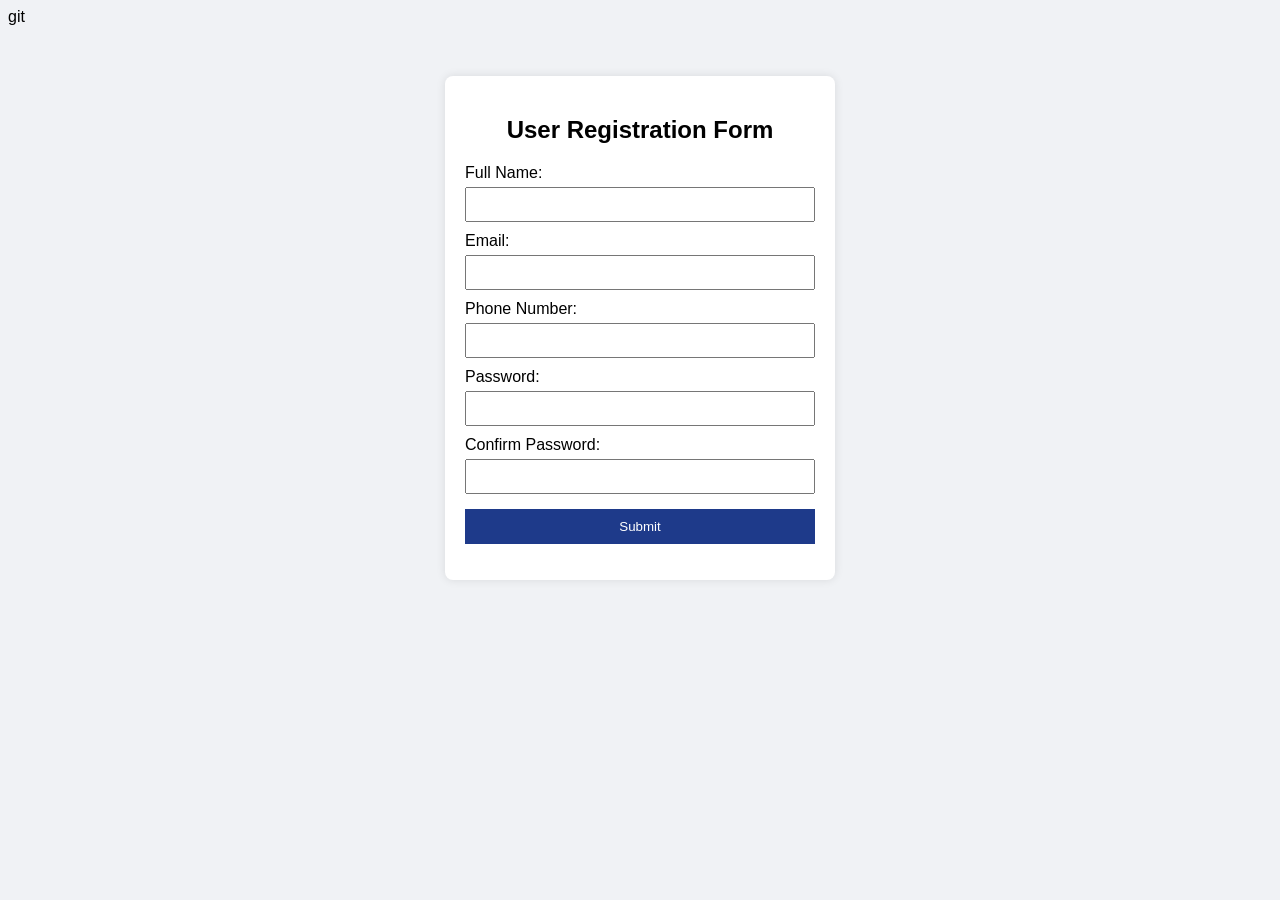
<file: index1.html>
git <!DOCTYPE html>
<html lang="en">
<head>
    <meta charset="UTF-8">
    <title>Form Validation</title>
    <meta name="viewport" content="width=device-width, initial-scale=1.0">
    <link rel="stylesheet" href="style1.css">
</head>
<body>

    <div class="container">
        <h2>User Registration Form</h2>

        <form id="myForm" onsubmit="return validateForm()">

            <label>Full Name:</label>
            <input type="text" id="name">
            <span id="nameError" class="error"></span>

            <label>Email:</label>
            <input type="text" id="email">
            <span id="emailError" class="error"></span>

            <label>Phone Number:</label>
            <input type="text" id="phone">
            <span id="phoneError" class="error"></span>

            <label>Password:</label>
            <input type="password" id="password">
            <span id="passwordError" class="error"></span>

            <label>Confirm Password:</label>
            <input type="password" id="confirmPassword">
            <span id="confirmPasswordError" class="error"></span>

            <button type="submit">Submit</button>

        </form>
    </div>

    <script src="script.js"></script>

</body>
</html>
</file>
<file: style1.css>
body {
    font-family: Arial, sans-serif;
    background-color: #f0f2f5;
}

.container {
    width: 350px;
    margin: 50px auto;
    background: white;
    padding: 20px;
    border-radius: 8px;
    box-shadow: 0 0 10px rgba(0,0,0,0.1);
}

h2 {
    text-align: center;
}

label {
    display: block;
    margin-top: 10px;
}

input {
    width: 100%;
    padding: 8px;
    margin-top: 5px;
}

button {
    width: 100%;
    padding: 10px;
    margin-top: 15px;
    background-color: #1e3a8a;
    color: white;
    border: none;
    cursor: pointer;
}

button:hover {
    background-color: #3b82f6;
}

.error {
    color: red;
    font-size: 13px;
}
</file>
